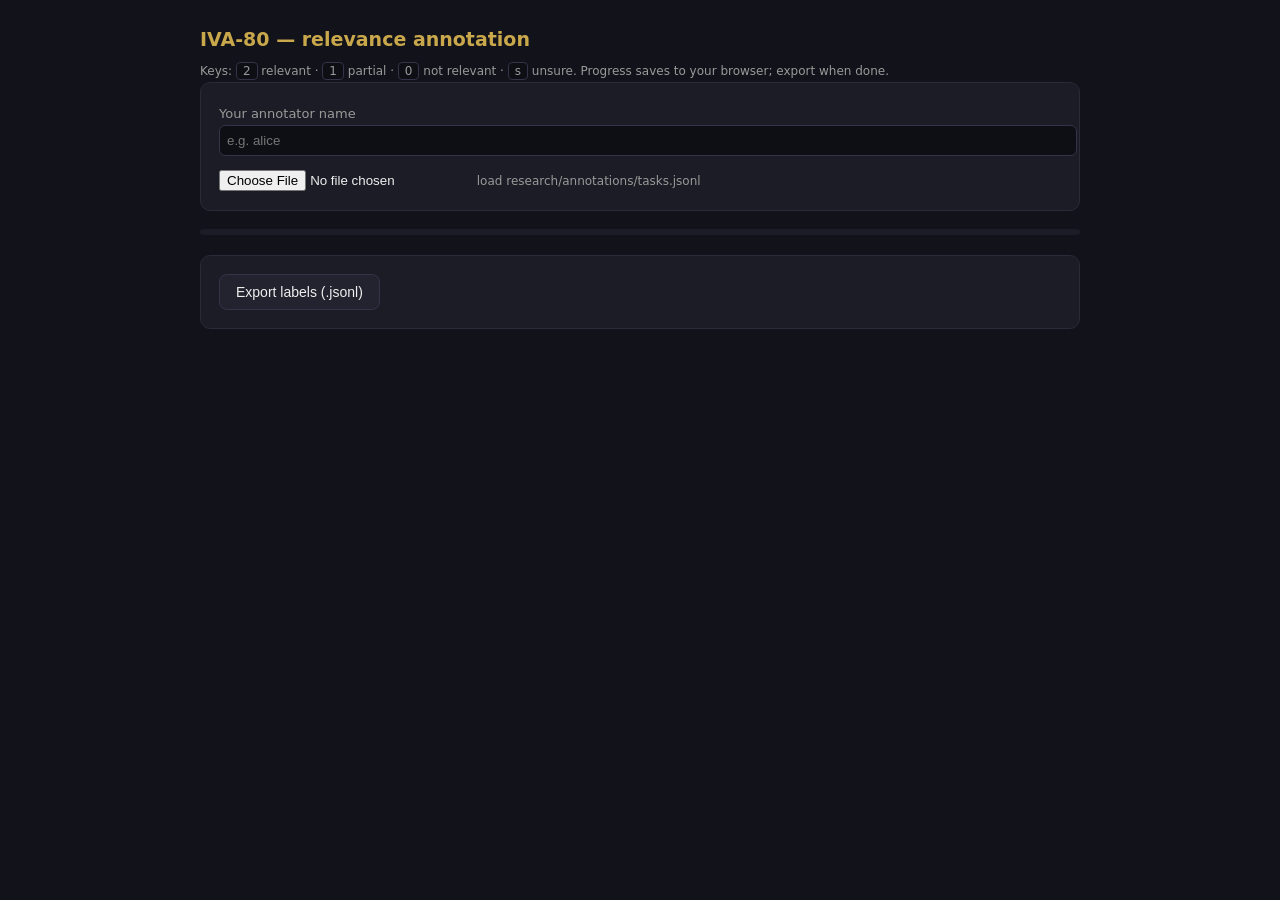
<file: research/annotations/annotate.html>
<!doctype html><html><head><meta charset="utf-8"><title>IVA-80 Annotation</title>
<style>
:root{--bg:#12121a;--fg:#eee;--gold:#C9A84C;--card:#1c1c26;--dim:#999}
body{background:var(--bg);color:var(--fg);font:15px/1.6 system-ui,sans-serif;margin:0;padding:24px}
.wrap{max-width:880px;margin:0 auto}
h1{color:var(--gold);font-size:19px;margin:0 0 4px}
.bar{background:var(--card);height:6px;border-radius:3px;margin:12px 0 20px}
.bar i{display:block;height:6px;background:var(--gold);border-radius:3px;width:0}
.card{background:var(--card);border:1px solid #2a2a38;border-radius:10px;padding:18px;margin-bottom:16px}
.q{font-size:17px;color:var(--gold);margin-bottom:6px}
.ref{color:var(--dim);font-size:13px;margin-bottom:14px}
.ev{white-space:pre-wrap;max-height:340px;overflow:auto;background:#0e0e15;padding:14px;border-radius:8px;font-size:13.5px}
.meta{color:var(--dim);font-size:12px;margin-top:8px}
button{background:#23232f;color:var(--fg);border:1px solid #33334a;border-radius:8px;padding:9px 16px;cursor:pointer;font-size:14px;margin-right:8px}
button:hover{border-color:var(--gold)}
button.g2{border-color:#3a7} button.g1{border-color:#b93} button.g0{border-color:#a44}
label{font-size:13px;color:var(--dim);margin-right:14px}
input[type=text]{background:#0e0e15;border:1px solid #33334a;color:var(--fg);border-radius:6px;padding:7px;width:100%}
#load{margin-bottom:18px}
.kbd{background:#0e0e15;border:1px solid #33334a;border-radius:4px;padding:1px 6px;font-size:12px}
</style></head><body><div class="wrap">
<h1>IVA-80 — relevance annotation</h1>
<div class="meta">Keys: <span class="kbd">2</span> relevant · <span class="kbd">1</span> partial ·
<span class="kbd">0</span> not relevant · <span class="kbd">s</span> unsure. Progress saves to your browser; export when done.</div>
<div id="load" class="card">
  <label>Your annotator name <input type="text" id="who" placeholder="e.g. alice"></label>
  <div style="margin-top:12px"><input type="file" id="file" accept=".jsonl"> <span class="meta">load research/annotations/tasks.jsonl</span></div>
</div>
<div class="bar"><i id="prog"></i></div>
<div id="app"></div>
<div class="card"><button onclick="exportJSONL()">Export labels (.jsonl)</button>
<span class="meta" id="stat"></span></div>
</div><script>
let tasks=[],i=0,labels={},who='';
const $=id=>document.getElementById(id);
$('file').onchange=e=>{const r=new FileReader();r.onload=()=>{
  tasks=r.result.trim().split('\n').map(JSON.parse);
  who=($('who').value||'anon').trim();
  labels=JSON.parse(localStorage.getItem('iva_'+who)||'{}');
  i=tasks.findIndex(t=>!(t.task_id in labels)); if(i<0)i=tasks.length-1;
  $('load').style.display='none'; render();};r.readAsText(e.target.files[0]);};
function render(){
  const done=Object.keys(labels).length;
  $('prog').style.width=(100*done/tasks.length)+'%';
  $('stat').textContent=`${done}/${tasks.length} judged · annotator: ${who}`;
  if(i>=tasks.length){$('app').innerHTML='<div class="card">All tasks judged. Export below.</div>';return;}
  const t=tasks[i];
  $('app').innerHTML=`<div class="card">
    <div class="q">Q${t.qid} · ${t.category}</div>
    <div style="font-size:16px;margin-bottom:8px">${esc(t.question)}</div>
    <div class="ref">Reference answer (a hint, not a key): ${esc(t.reference_answer)}</div>
    <div class="ev">${esc(t.chunk_text.slice(0,2500))}</div>
    <div class="meta">${esc(t.source)} · p.${t.page}</div>
  </div>
  <div class="card">
    <div style="margin-bottom:12px">
      <button class="g2" onclick="grade(2)">2 · Relevant</button>
      <button class="g1" onclick="grade(1)">1 · Partial</button>
      <button class="g0" onclick="grade(0)">0 · Not relevant</button>
      <button onclick="grade(null)">Unsure</button>
    </div>
    <label>correct source? <select id="so"><option>?</option><option>y</option><option>n</option></select></label>
    <label>correct page? <select id="po"><option>?</option><option>y</option><option>n</option></select></label>
    <label>evidence sufficient? <select id="es"><option>?</option><option>y</option><option>n</option></select></label>
    <div style="margin-top:10px"><input type="text" id="notes" placeholder="notes (optional)"></div>
    <div class="meta" style="margin-top:10px">
      <button onclick="if(i>0){i--;render()}">&larr; back</button> task ${i+1} of ${tasks.length}</div>
  </div>`;
}
function grade(g){
  const t=tasks[i];
  labels[t.task_id]={task_id:t.task_id,qid:t.qid,chunk_id:t.chunk_id,annotator:who,
    grade:g,unsure:g===null,source_ok:$('so').value,page_ok:$('po').value,
    evidence_sufficient:$('es').value,notes:$('notes').value,ts:new Date().toISOString()};
  localStorage.setItem('iva_'+who,JSON.stringify(labels));
  i++; render();
}
function exportJSONL(){
  const b=new Blob([Object.values(labels).map(o=>JSON.stringify(o)).join('\n')],{type:'application/x-jsonlines'});
  const a=document.createElement('a');a.href=URL.createObjectURL(b);
  a.download=`labels_${who||'anon'}.jsonl`;a.click();
}
function esc(s){return String(s).replace(/[&<>]/g,c=>({'&':'&amp;','<':'&lt;','>':'&gt;'}[c]))}
document.addEventListener('keydown',e=>{if(!tasks.length)return;
  if(e.key==='2')grade(2);else if(e.key==='1')grade(1);else if(e.key==='0')grade(0);
  else if(e.key.toLowerCase()==='s')grade(null);});
</script></body></html>
</file>
